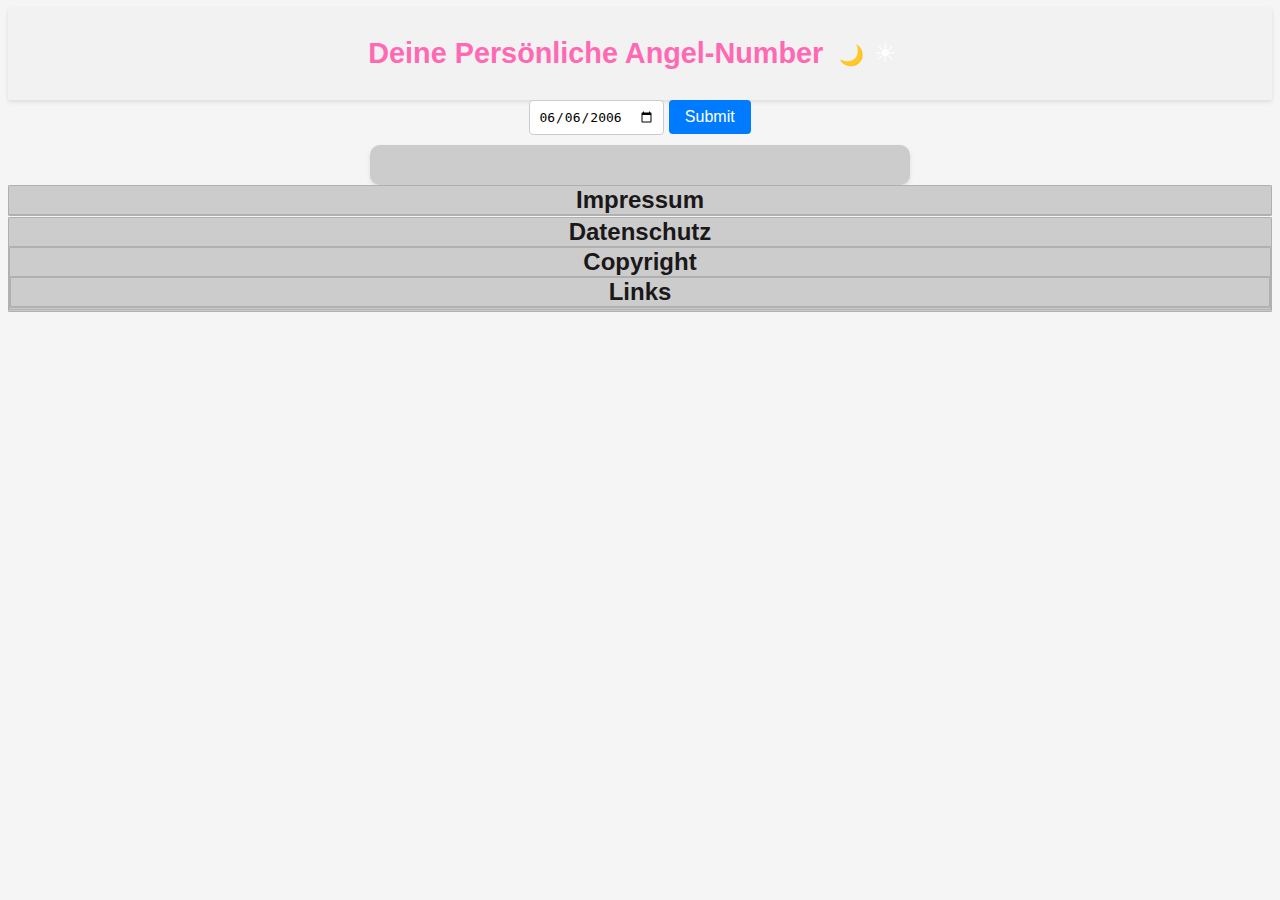
<file: angel.html>
<!DOCTYPE html>
<html lang="de">
<head>
    <meta charset="UTF-8">
    <meta name="viewport" content="width=device-width, initial-scale=1.0, minimum-scale=1.0">
    <title>Horoskop-Anzeige</title>
    <link rel="stylesheet" href="styles.css">
</head>
<body>
    <header>
        <h1> Deine Persönliche Angel-Number</h1>
        <button id="darkModeButton">
            <span class="moon-emoji">&#127769;</span>
            <span class="sun-emoji">&#9728;</span>
          </button>
    </header>

    <input type="date" id="datepicker" value="2006-06-06" />
    <button onclick="berechneQuersumme()">Submit</button>
    <div id="output"></div>

    <script>
        function berechneQuersumme() {
            const datepicker = document.getElementById('datepicker');
            const dateValue = datepicker.value;

            // Entferne die Trennzeichen (-) im Datum
            const dateWithoutDashes = dateValue.split('-').join('');

            // Berechne die Quersumme
            let quersumme = 0;
            for (let i = 0; i < dateWithoutDashes.length; i++) {
                quersumme += parseInt(dateWithoutDashes[i]);
            }

            if (quersumme >= 10) {
                return berechneQuersumme(quersumme);
            }

            const output = document.getElementById('output');
            output.innerHTML = `Die Quersumme des eingegebenen Datums ist: ${quersumme}`;
        }
    </script>

    <footer>

        <div class="collapsible">
            <h2>Impressum</h2>
            <div id="impressum" class="collapsed">
                <p>Firma Muster GmbH</p>
                <p>Musterstraße 123</p>
                <p>12345 Musterstadt</p>
                <p>Telefon: 01234 567890</p>
                <p>E-Mail: info@beispiel.com</p>
            </div>
        </div>

        <div class="collapsible">
            <h2>Datenschutz</h2>
            <div id="datenschutz" class="collapsed">
                <p>Datenschutz ist uns wichtig. Wir verwenden keine Persönlichen Daten, um Ihnen das Horoskop anzuzeigen.</p>
        </div>

        <div class="collapsible">
                <h2>Copyright</h2>
                <div id="copyright" class="collapsed">
                    <p>Alle Daten sind erfunden oder KI generiert</p>
        </div>

        <div class="collapsible">
            <h2>Links</h2>
            <div id="links" class="collapsed">
                <ul>
                    <li><a href="https://www.sternzeichen-horoskop.de/">Sternzeichen-Horoskop.de</a></li>
                    <li><a href="https://www.horoskop.com/">Horoskop.com</a></li>
                    <li><a href="https://www.horoskopbox.de/">Horoskopbox.de</a></li>
                    <li><a href="https://www.horoskop-paradies.ch/">Horoskop-Paradies.ch</a></li>
                    <li><a href="https://github.com/lfsrrr/">Horoskop.com</a></li>
                    <a href="https://X.com/capleckmich" target="_blank" class="x-icon">&#x2715;</a>
                </ul>
        </div>
    </footer>

<script src="app.js"></script>

</body>
</html>
</file>
<file: styles.css>
body {
    font-family: 'Comic Sans MS', sans-serif;
    text-align: center;
    background-color: #f5f5f5; /* Hintergrundfarbe */
    color: #1a1818; /* Standard-Schriftfarbe */
    margin-bottom: 1px;
}

label, select {
    margin-bottom: 10px;
    font-size: 1em;
}

h1 {
    font-size: 1.8em;
    color: #ff69b4; /* Schriftfarbe */
}

select {
    font-size: 1em;
    padding: 5px;
    background-color: #ff69b4; /* Hintergrundfarbe */
    color: #fff; /* Schriftfarbe */
    border: none;
    border-radius: 5px;
}

#horoskop-output {
    margin-top: 20px;
}

.horoskop-entry {
    border: 1px solid #ccc;
    padding: 10px;
    border-radius: 5px;
    margin-bottom: 10px;
    background-color: #fff; /* Hintergrundfarbe */
    box-shadow: 0 2px 4px rgba(0, 0, 0, 0.1);
}

.horoskop-entry h2 {
    margin-bottom: 5px;
    color: #ff69b4; /* Schriftfarbe */
}

.horoskop-entry p {
    margin: 0;
}

#sternzeichen-titel {
    margin-bottom: 10px;
    font-size: 1.5em;
    color: #ff69b4; /* Schriftfarbe */
}

.gluecksfarbe-anzeige {
    font-weight: bold;
    display: inline-block;
    margin-top: 5px;
    color: #ff69b4; /* Farbe für den "Glücksfarbe:"-Text */
}

.gluecksfarbe-anzeige::before {
    content: "Glücksfarbe: ";
}

.gluecksfarbe {
    display: flex;
    align-items: center;
}


/* Darkmode */
body.dark-mode {
    background-color: #555; /* Hintergrundfarbe im Dark Mode */
    color: #ffffff; /* Schriftfarbe im Dark Mode */
}

header.dark-mode {
    background-color: #cd1212; /* Hintergrundfarbe im Dark Mode */
    color: #0dfc44; /* Schriftfarbe im Dark Mode */
}

.dark-mode select {
    background-color: #555; /* Hintergrundfarbe im Dark Mode */
    color: #ffffff; /* Schriftfarbe im Dark Mode */
}

.dark-mode .horoskop-entry {
    border-color: #555; /* Farbe der Umrandung im Dark Mode */
}

.dark-mode .gluecksfarbe {
    border-color: #555; /* Farbe der Umrandung im Dark Mode */
}

.dark-mode .gluecksfarbe-anzeige {
    color: #ff69b4; /* Farbe für den "Glücksfarbe:"-Text im Dark Mode */
}

/* Für das Horoskopfeld im Darkmode */
#horoscope {
    background-color: #333; /* Hintergrundfarbe für den Darkmode */
    color: #fff; /* Schriftfarbe für den Darkmode */
}

.dark-mode footer {
    background-color: #333; /* Hintergrundfarbe für den Darkmode */
    color: #fff; /* Schriftfarbe für den Darkmode */
    position: fixed;
    bottom: 0;
    width: 100%;
}

#footer {
    background-color: #f5f5f5; /* Hintergrundfarbe */
    color: #1a1818; /* Standard-Schriftfarbe */
    position: fixed;
    bottom: 0;
    width: 100%;
}

/* Macht den Titel klickbar und ändert den Mauszeiger zu einer Hand */
.collapsible h2 {
    cursor: pointer;
}

/* Versteckt den Inhalt, wenn das Element als "collapsed" markiert ist */
.collapsible div.collapsed {
    display: none;
}

/* Stil für den aufgeklappten Zustand */
#impressum:not(.collapsed) {
    border-top: 10px solid #ccc;
    padding: 5px 0;
}

.collapsible {
    margin-bottom: 1px;
    border: 1px solid #b0b0b0;
    border-radius: 1px;
    background-color: #ccc; /* Hintergrundfarbe */
}

.collapsible h2 {
    cursor: pointer;
    padding: 10px 20;
    margin: 0;
    background-color: #ccc; /* Hintergrundfarbe */
    border-bottom: 1px solid #b0b0b0;
}

.collapsible div.collapsed {
    display: none;
}

#cookie-content {
    background-color: #f5f5f5;
    padding: 20px;
    text-align: center;
    border-radius: 10px;
    max-width: 600px;
    box-shadow: 0 2px 4px rgba(0, 0, 0, 0.1);
}

#accept-cookies {
    background-color: #333;
    color: #fff;
    border: none;
    padding: 10px 20px;
    cursor: pointer;
    font-size: 16px;
    margin-top: 10px;
    border-radius: 5px;
}

#cookie-emoji, #crown-emoji {
    font-size: 24px;
    margin: 0 10px;
}

#cookie-banner {
    position: fixed;
    top: 0;
    left: 0;
    width: 100%;
    height: 100%;
    background-color: rgba(0, 0, 0, 0.5);
    display: flex;
    justify-content: center;
    align-items: center;
    z-index: 9999;
}

#cookie-content h3 {
    font-size: 10px; /* Hier kannst du die Schriftgröße anpassen */
}


#dark-mode-toggle {
    position: absolute;
    top: 10px;
    right: 10px;
    display: flex;
    align-items: center;
}

#moon-emoji, #sun-emoji {
    font-size: 24px;
    margin: 0 5px;
}

#dark-mode-checkbox {
    display: none;
}

#dark-mode-toggle label {
    cursor: pointer;
}

#horoskop-container {
    max-width: 500px;
    margin: auto;
    background-color: #ccc;
    padding: 20px;
    border-radius: 10px;
    box-shadow: 0 2px 4px rgba(0, 0, 0, 0.1);
}

#horoskop-output {
    margin-top: 20px;
    text-align: left; /* Text linksbündig ausrichten */
}

.horoskop-entry {
    border: 1px solid #ccc;
    padding: 10px;
    border-radius: 5px;
    margin-bottom: 10px;
    background-color: #8f3939;
    box-shadow: 0 2px 4px rgba(0, 0, 0, 0.1);
}

.horoskop-entry h2 {
    margin-bottom: 5px;
    color: #ff69b4;
}

.horoskop-entry p {
    margin: 0;
}

/* Für das Horoskopfeld im Darkmode */
body.dark-mode #horoskop-container {
    background-color: #5d5858; /* Hintergrundfarbe im Dark Mode */
    color: #fff; /* Schriftfarbe im Dark Mode */
}

.dark-mode #horoskop-output {
    background-color: #5d5858; /* Hintergrundfarbe im Dark Mode für Output */
    color: #fff; /* Schriftfarbe im Dark Mode für Output */
}

.gluecksfarbe-anzeige {
    font-weight: bold;
    display: inline-block;
    margin-top: 5px;
}

.gluecksfarbe-anzeige::before {
    content: "Glücksfarbe: ";
}

.gluecksfarbe {
    display: inline-block;
    width: 20px;
    height: 20px;
    border-radius: 50%;
}

header {
    display: flex;
    justify-content: center;
    align-items: center;
    padding: 10px;
    background-color: #f2f2f2;
    box-shadow: 0 2px 4px rgba(0, 0, 0, 0.1);
  }
  
  .dark-mode header {
    background-color: #5d5858;
    color: #fff;
}
  
  #darkModeButton {
    background-color: transparent;
    border: none;
    cursor: pointer;
  }
  
  .moon-emoji {
    font-size: 20px;
  }
  
  .sun-emoji {
    font-size: 25px;
    margin-left: 5px;
  }

  #monatshoroskop-container {
    max-width: 500px;
    margin: auto;
    background-color: #fff; /* Hintergrundfarbe */
    padding: 20px;
    border-radius: 10px;
    box-shadow: 0 2px 4px rgba(0, 0, 0, 0.1);
}

#monatshoroskop-output {
    margin-top: 20px;
}

.monatshoroskop-entry {
    border: 1px solid #ccc;
    padding: 10px;
    border-radius: 5px;
    margin-bottom: 10px;
    background-color: #fff; /* Hintergrundfarbe */
    box-shadow: 0 2px 4px rgba(0, 0, 0, 0.1);
}

.monatshoroskop-entry h2 {
    margin-bottom: 5px;
    color: #ff69b4; /* Schriftfarbe */
}

.monatshoroskop-entry p {
    margin: 0;
}

#output {
    max-width: 500px;
    margin: auto;
    background-color: #ccc; /* Hintergrundfarbe */
    padding: 20px;
    border-radius: 10px;
    box-shadow: 0 2px 4px rgba(0, 0, 0, 0.1);
}

body.dark-mode #output {
    background-color: #5d5858; /* Hintergrundfarbe im Dark Mode */
    color: #fff; /* Schriftfarbe im Dark Mode */
}

.dark-mode #horoskop-output {
    background-color: #5d5858; /* Hintergrundfarbe im Dark Mode für Output */
    color: #fff; /* Schriftfarbe im Dark Mode für Output */
}

label {
    display: block;
    margin-bottom: 8px;
    font-size: 1.2em;
    font-weight: bold;
}

input[type="date"] {
    padding: 8px;
    font-size: 1em;
    border: 1px solid #ccc;
    border-radius: 4px;
}

button {
    padding: 8px 16px;
    font-size: 1em;
    background-color: #007bff;
    color: #fff;
    border: none;
    border-radius: 4px;
    cursor: pointer;
}

button:hover {
    background-color: #0056b3;
}

#output {
    margin-top: 10px;
    font-size: 1.5em;
    color: #ff69b4; /* Schriftfarbe */
}

#Tages-Horoskop {
    border: 2px solid #ccc; /* Farbe und Breite des Rahmens */
    padding: 10px; /* Innenabstand */
    border-radius: 10px; /* Abrundung der Ecken */
    max-width: 500px;
    margin: auto;
    background-color: #ccc;
    padding: 20px;
    border-radius: 10px;
    box-shadow: 0 2px 4px rgba(0, 0, 0, 0.1);
}

.output{
    border: 1px solid #ccc;
    padding: 10px;
    border-radius: 5px;
    margin-bottom: 10px;
    background-color: #fff; /* Hintergrundfarbe */
    box-shadow: 0 2px 4px rgba(0, 0, 0, 0.1);
}

#sternzeichen-titel {
    margin-bottom: 10px;
    font-size: 1.5em;
    color: #ff69b4; /* Schriftfarbe */
}

#submit-button {
    font-size: 1em;
    padding: 7px;
    background-color: #ff69b4; /* Hintergrundfarbe */
    color: #fff; /* Schriftfarbe */
    border: none;
    border-radius: 5px;
}

#aszendent-container {
    max-width: 500px;
    margin: auto;
    background-color: #ccc;
    padding: 20px;
    border-radius: 10px;
}
</file>
